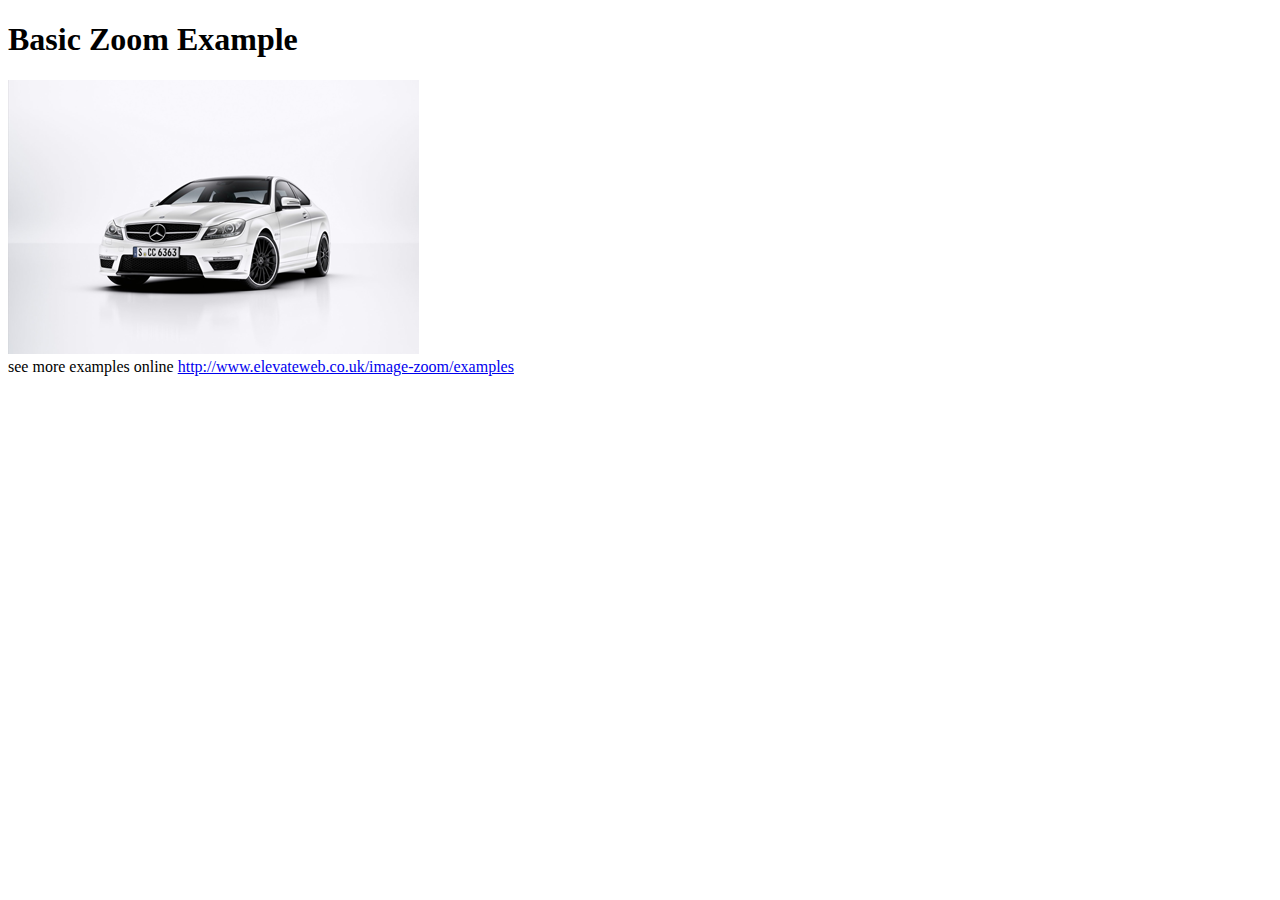
<file: elevatezoom/demo.html>
<!DOCTYPE html>
<html>
<head>
	<meta charset='utf-8'/>
	<title>jQuery elevateZoom Demo</title>
	<script src='jquery-1.8.3.min.js'></script>
	<script src='jquery.elevatezoom.js'></script>
</head>
<body>
<h1>Basic Zoom Example</h1>
<img id="zoom_01" src='images/small/image1.png' data-zoom-image="images/large/image1.jpg"/>

<br />
see more examples online <a href="http://www.elevateweb.co.uk/image-zoom/examples">http://www.elevateweb.co.uk/image-zoom/examples</a>
<script>
    $('#zoom_01').elevateZoom({
    zoomType: "inner",
cursor: "crosshair",
zoomWindowFadeIn: 500,
zoomWindowFadeOut: 750
   }); 
</script>
</body>
</html>
</file>
